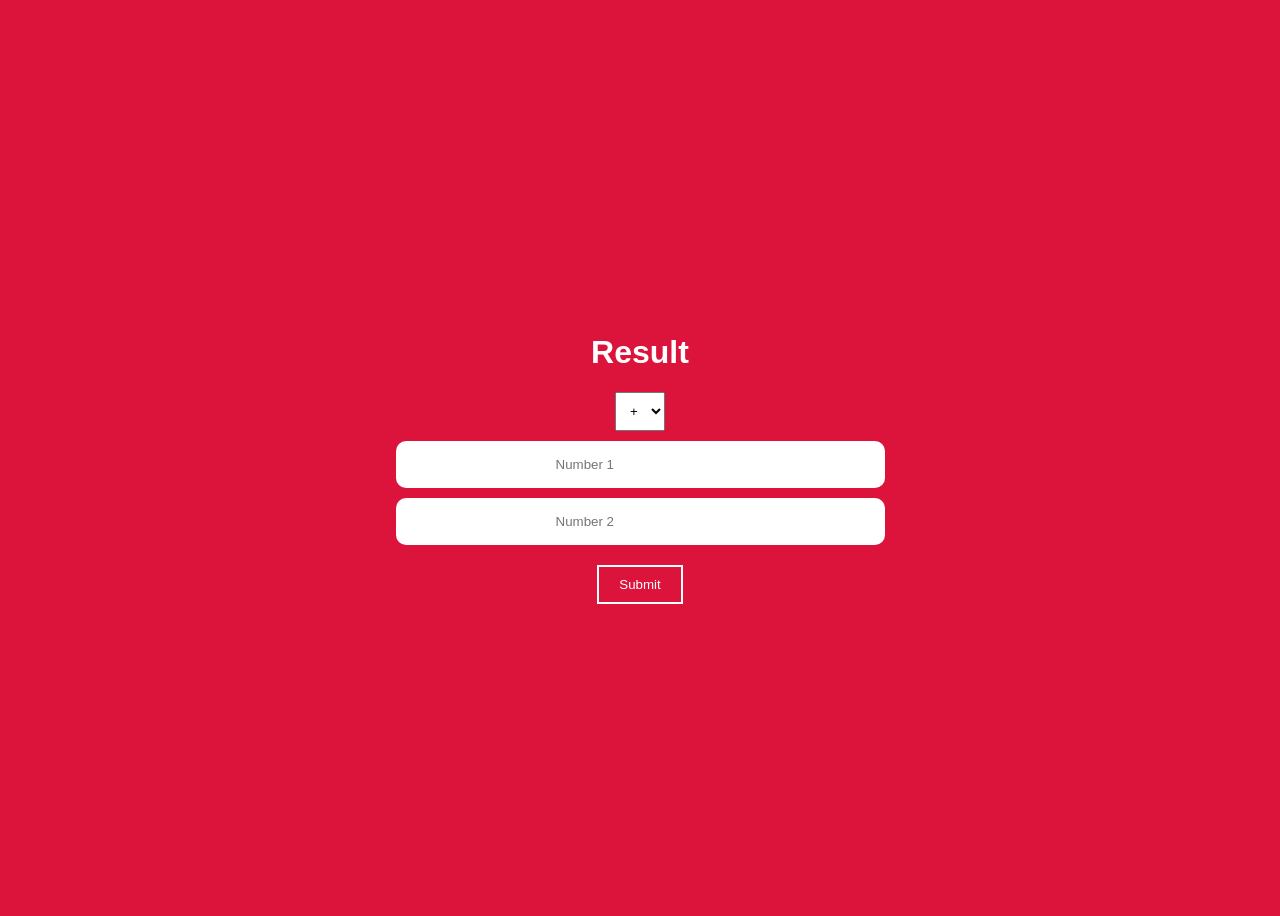
<file: index.html>
<html lang="en">
  <head>
    <meta charset="UTF-8" />
    <meta http-equiv="X-UA-Compatible" content="IE=edge" />
    <meta name="viewport" content="width=device-width, initial-scale=1.0" />
    <title>Simple Calculator</title>
    <link rel="stylesheet" href="STYLE.CSS" />
  </head>
  <body>
    <div class="main">
      <div class="inputs">
        <h1 class="result">Result</h1>
        <select id="selectOp">
          <option value="plus">+</option>
          <option value="min">-</option>
          <option value="dev">/</option>
          <option value="multi">*</option>
        </select>
        <input type="number" class="num1" placeholder="Number 1" />
        <input type="number" class="num2" placeholder="Number 2" />
      </div>
      <div class="submitBtn">
        <button id="btn">Submit</button>
      </div>
    </div>

    <script src="J.JS"></script>
  </body>
</html>
</file>
<file: STYLE.CSS>
body {
  height: 100vh;
  display: flex;
  justify-content: center;
  align-items: center;
  background: crimson;
  color: white;
  font-family: sans-serif;
}

.main {
  padding: 10px 0;
  text-align: center;
}

input {
  display: flex;
  flex-direction: column;
}

.inputs input {
  border: none;
  border-radius: 10px;
  padding: 1rem 10rem;
  outline: none;
  margin-bottom: 10px;
}

#selectOp {
  margin-bottom: 10px;
  padding: 10px;
  outline: none;
}

#btn {
  border: none;
  background: transparent;
  color: rgb(255, 255, 255);
  padding: 10px 20px;
  border: 2px solid white;
  margin-top: 10px;
  cursor: pointer;
}
</file>
